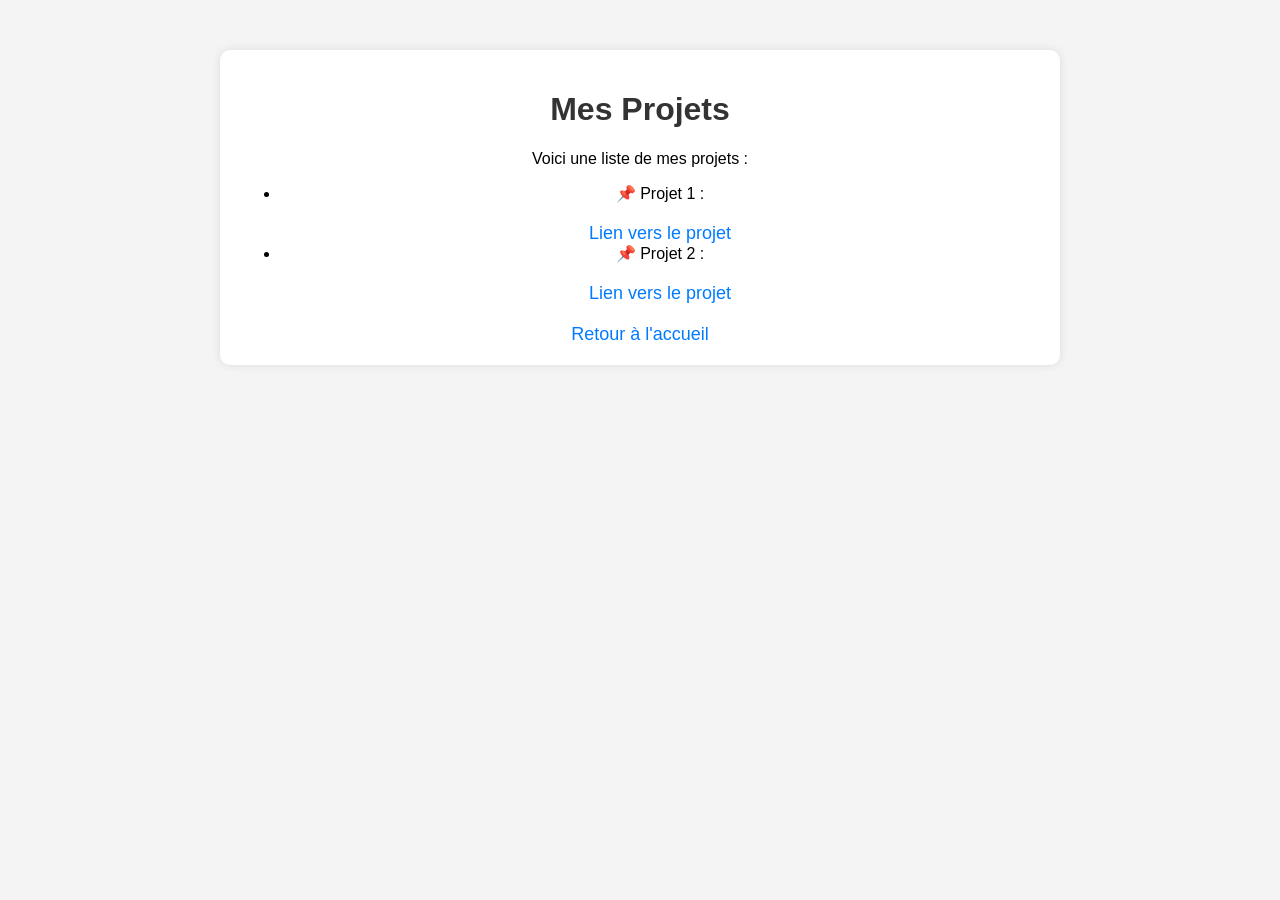
<file: projects.html>
<!DOCTYPE html>
<html lang="fr">
<head>
    <meta charset="UTF-8">
    <meta name="viewport" content="width=device-width, initial-scale=1.0">
    <title>Mes Projets</title>
    <style>
        body { font-family: Arial, sans-serif; text-align: center; margin: 50px; background-color: #f4f4f4; }
        h1 { color: #333; }
        .container { max-width: 800px; margin: auto; background: white; padding: 20px; border-radius: 10px; box-shadow: 0px 0px 10px rgba(0, 0, 0, 0.1); }
        a { display: block; margin-top: 20px; font-size: 18px; text-decoration: none; color: #007BFF; }
    </style>
</head>
<body>
    <div class="container">
        <h1>Mes Projets</h1>
        <p>Voici une liste de mes projets :</p>
        <ul>
            <li>📌 Projet 1 : <a href="#">Lien vers le projet</a></li>
            <li>📌 Projet 2 : <a href="#">Lien vers le projet</a></li>
        </ul>
        <a href="index.html">Retour à l'accueil</a>
    </div>
</body>
</html>
</file>
